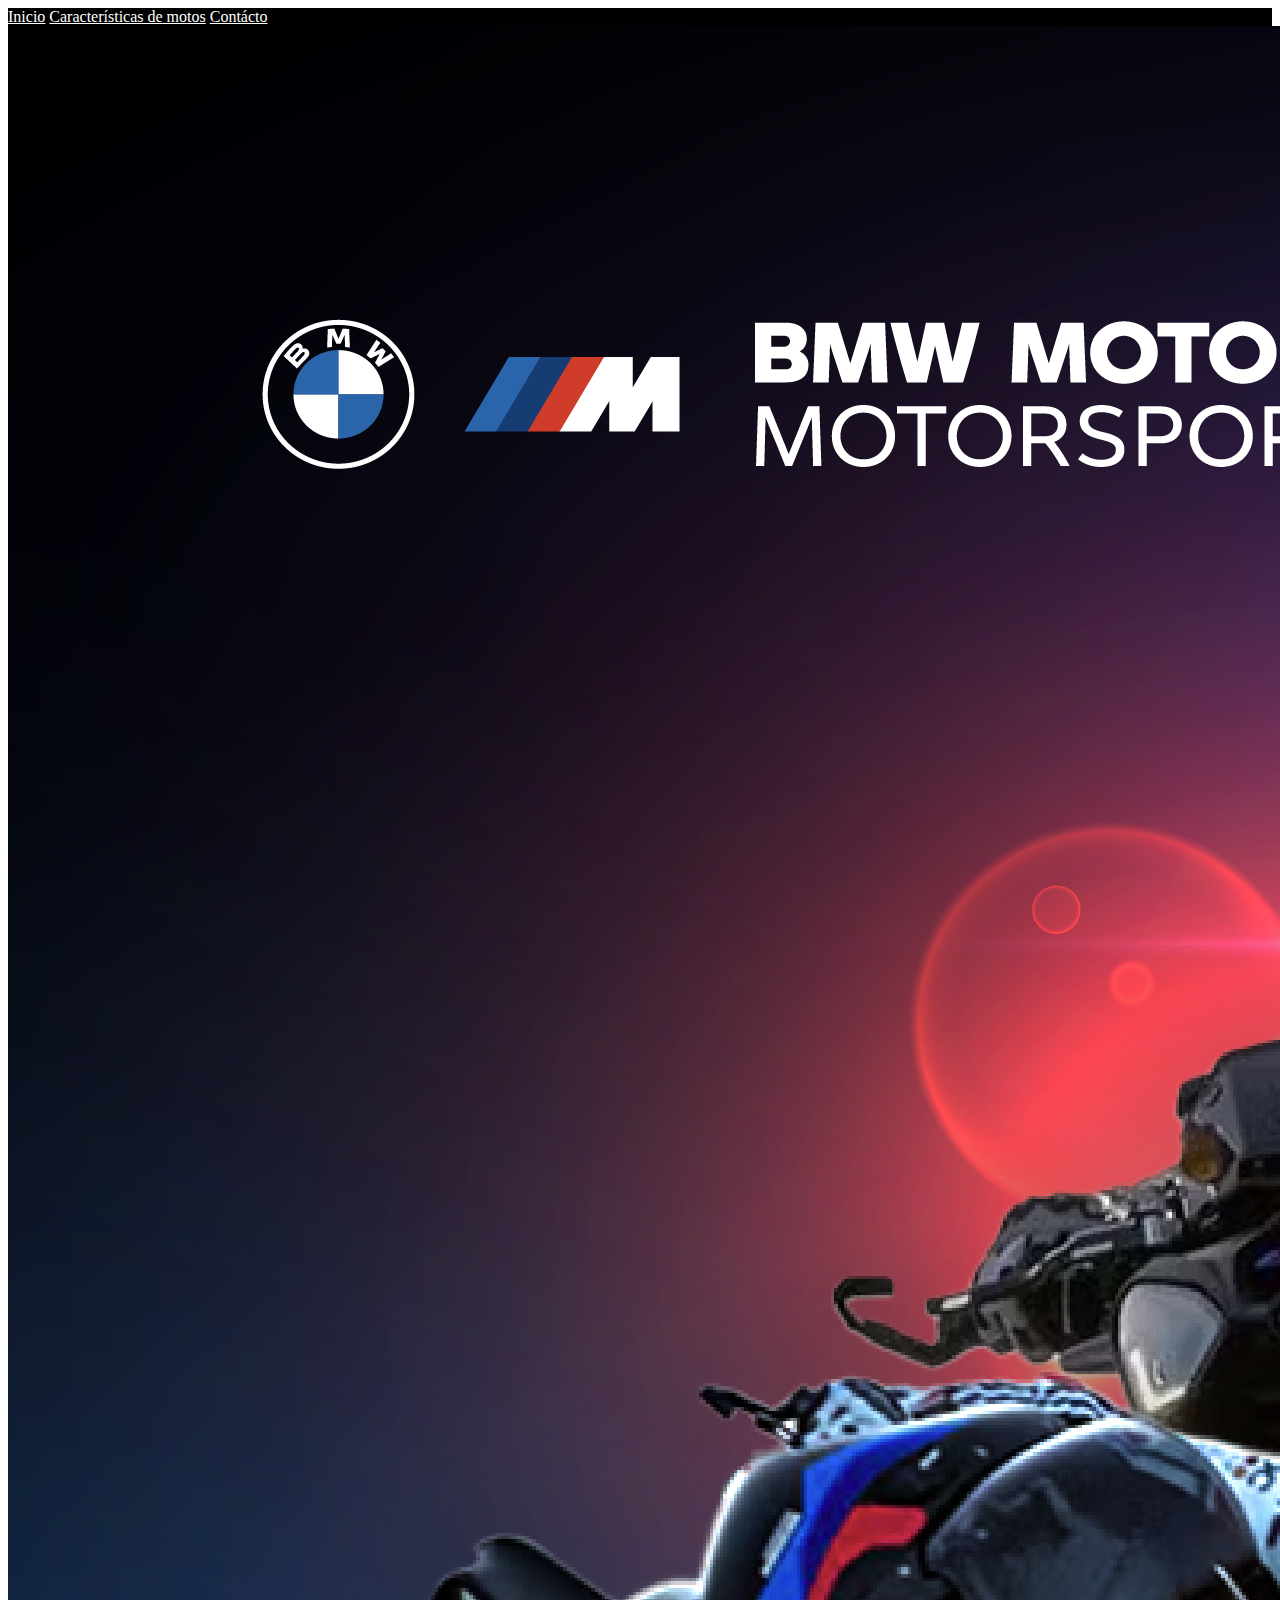
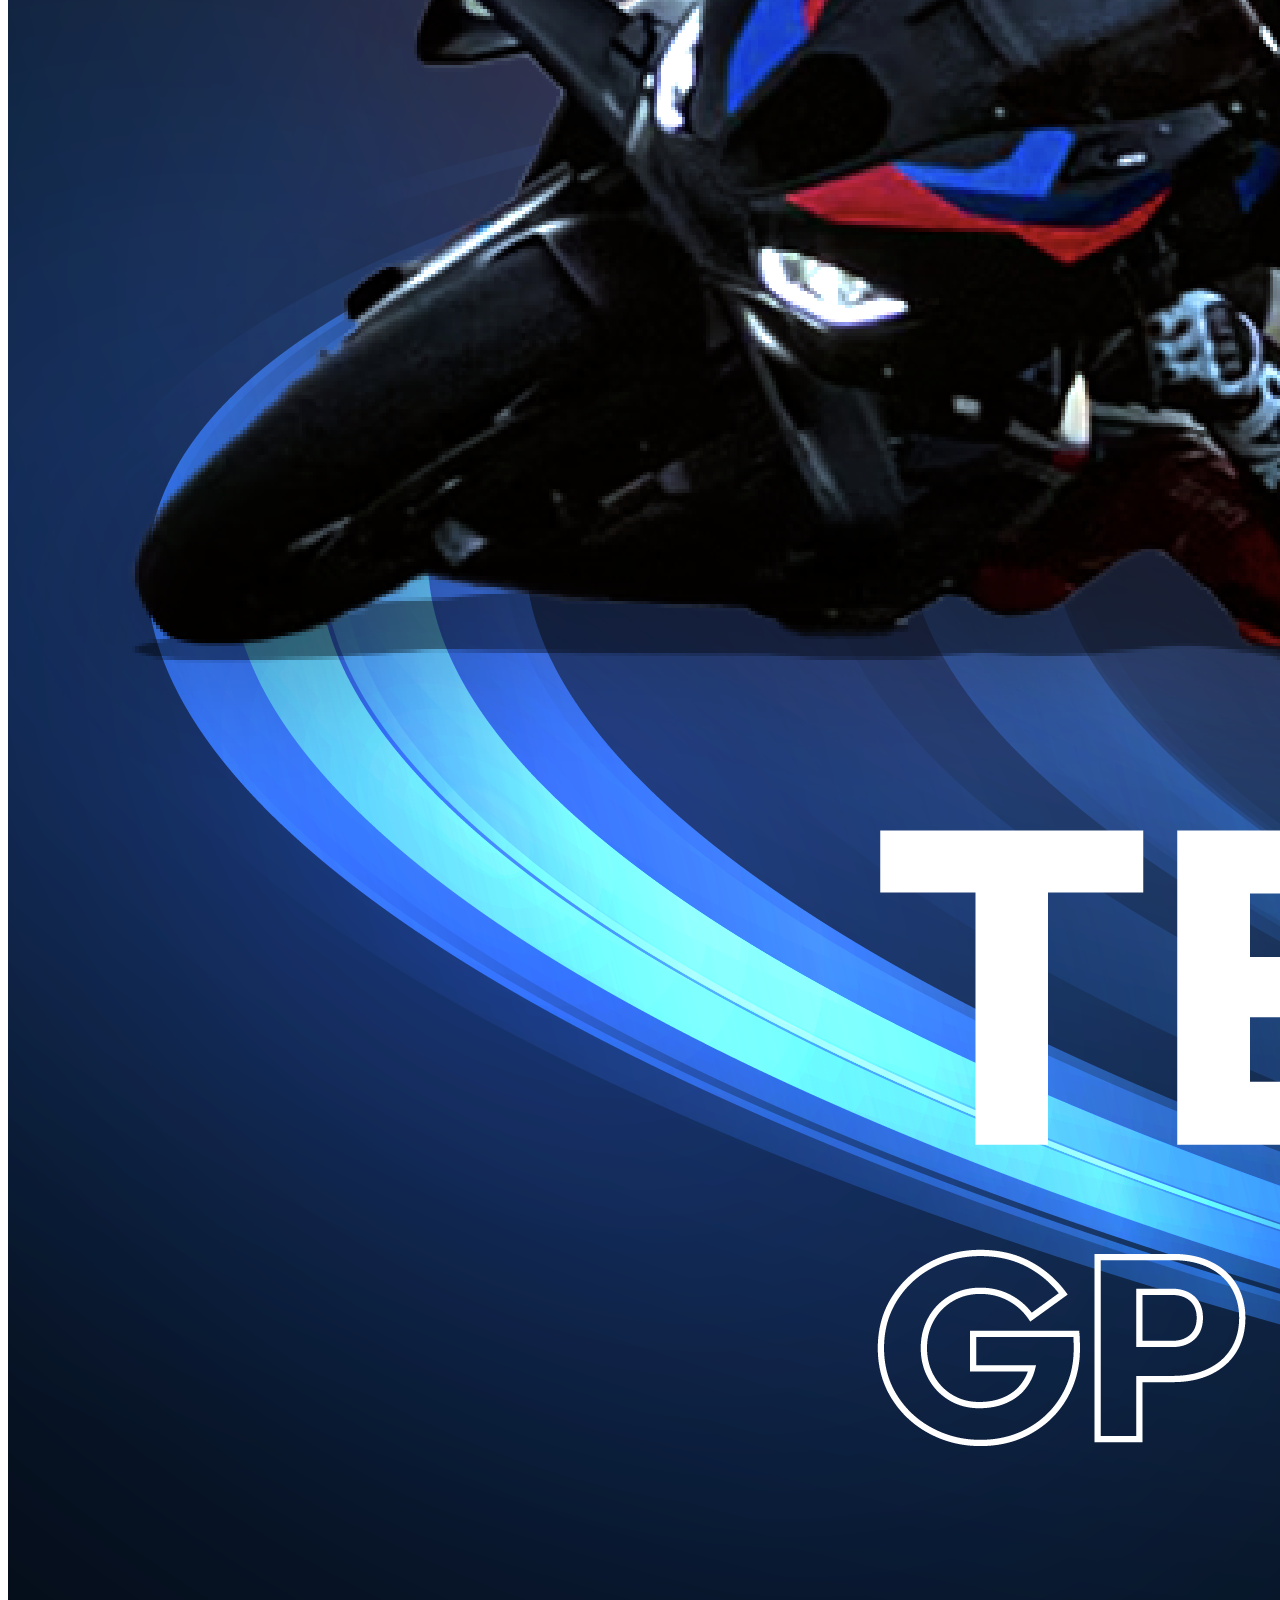
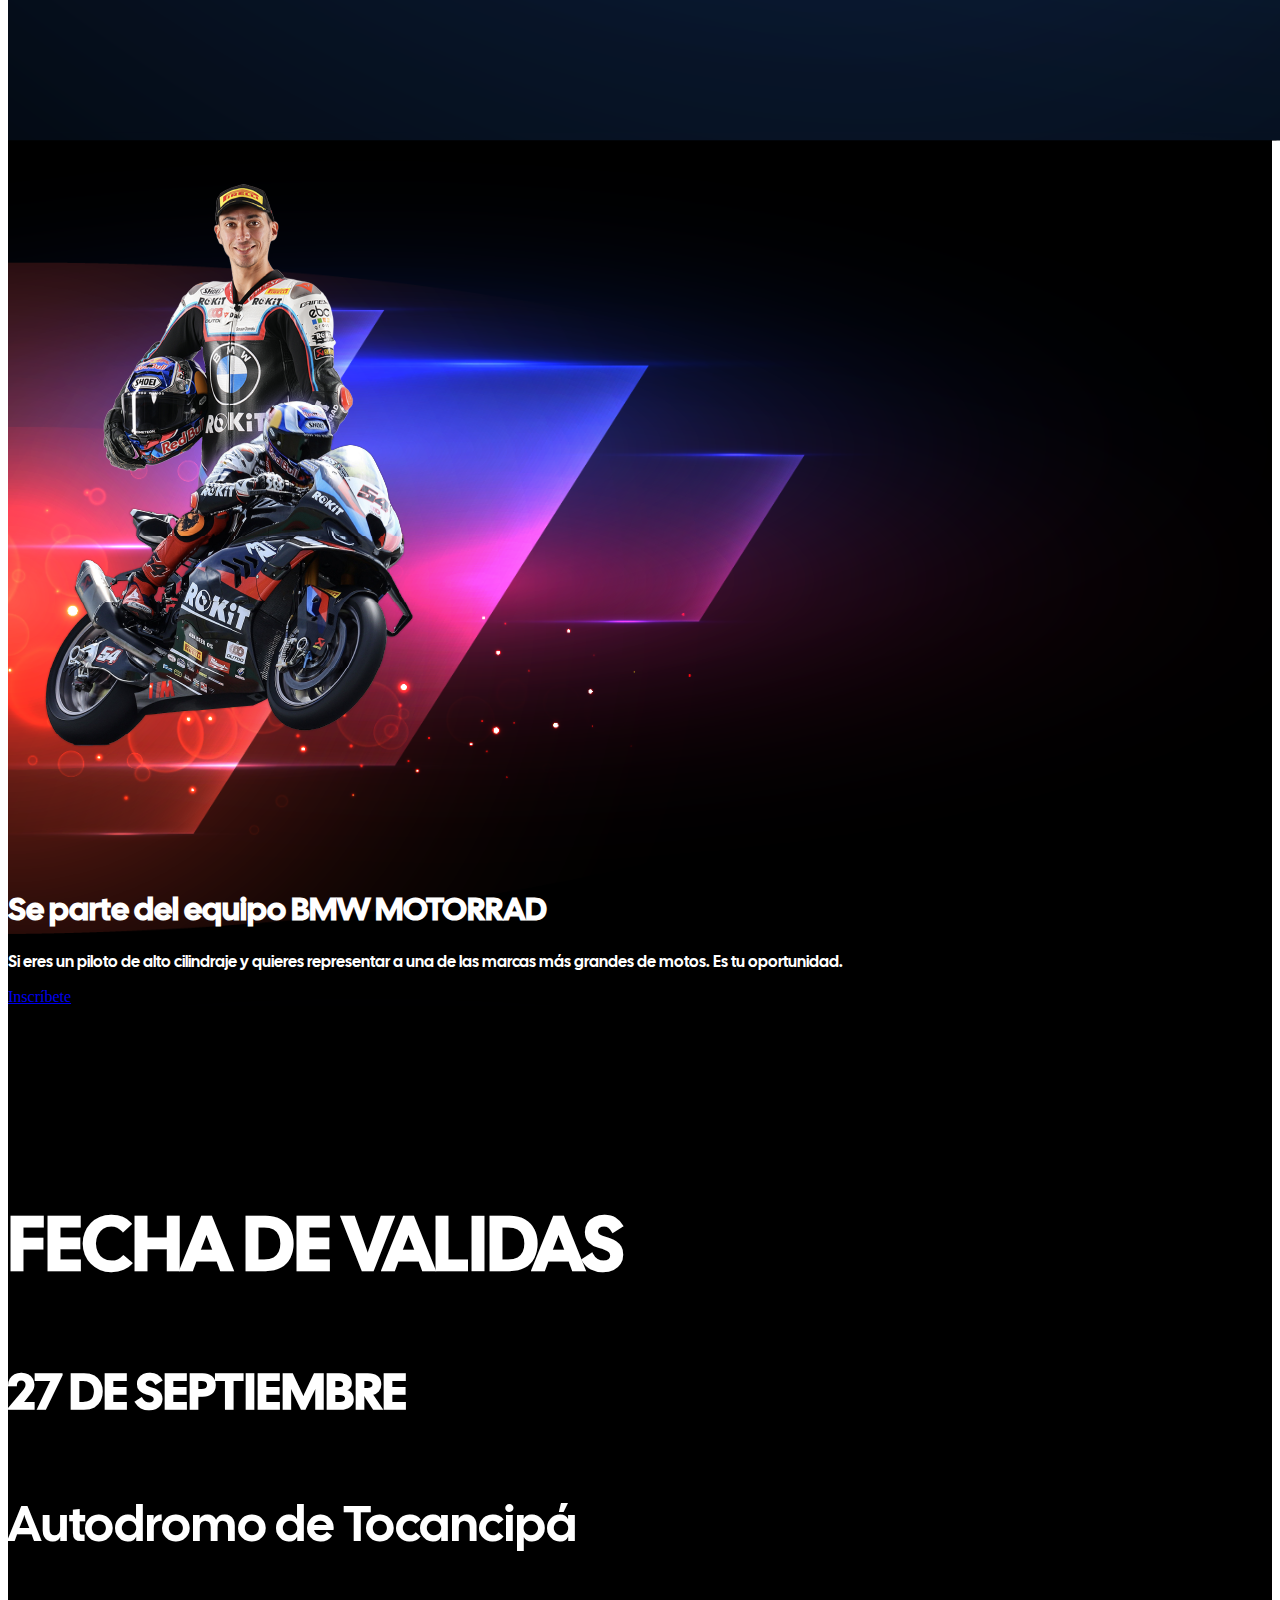
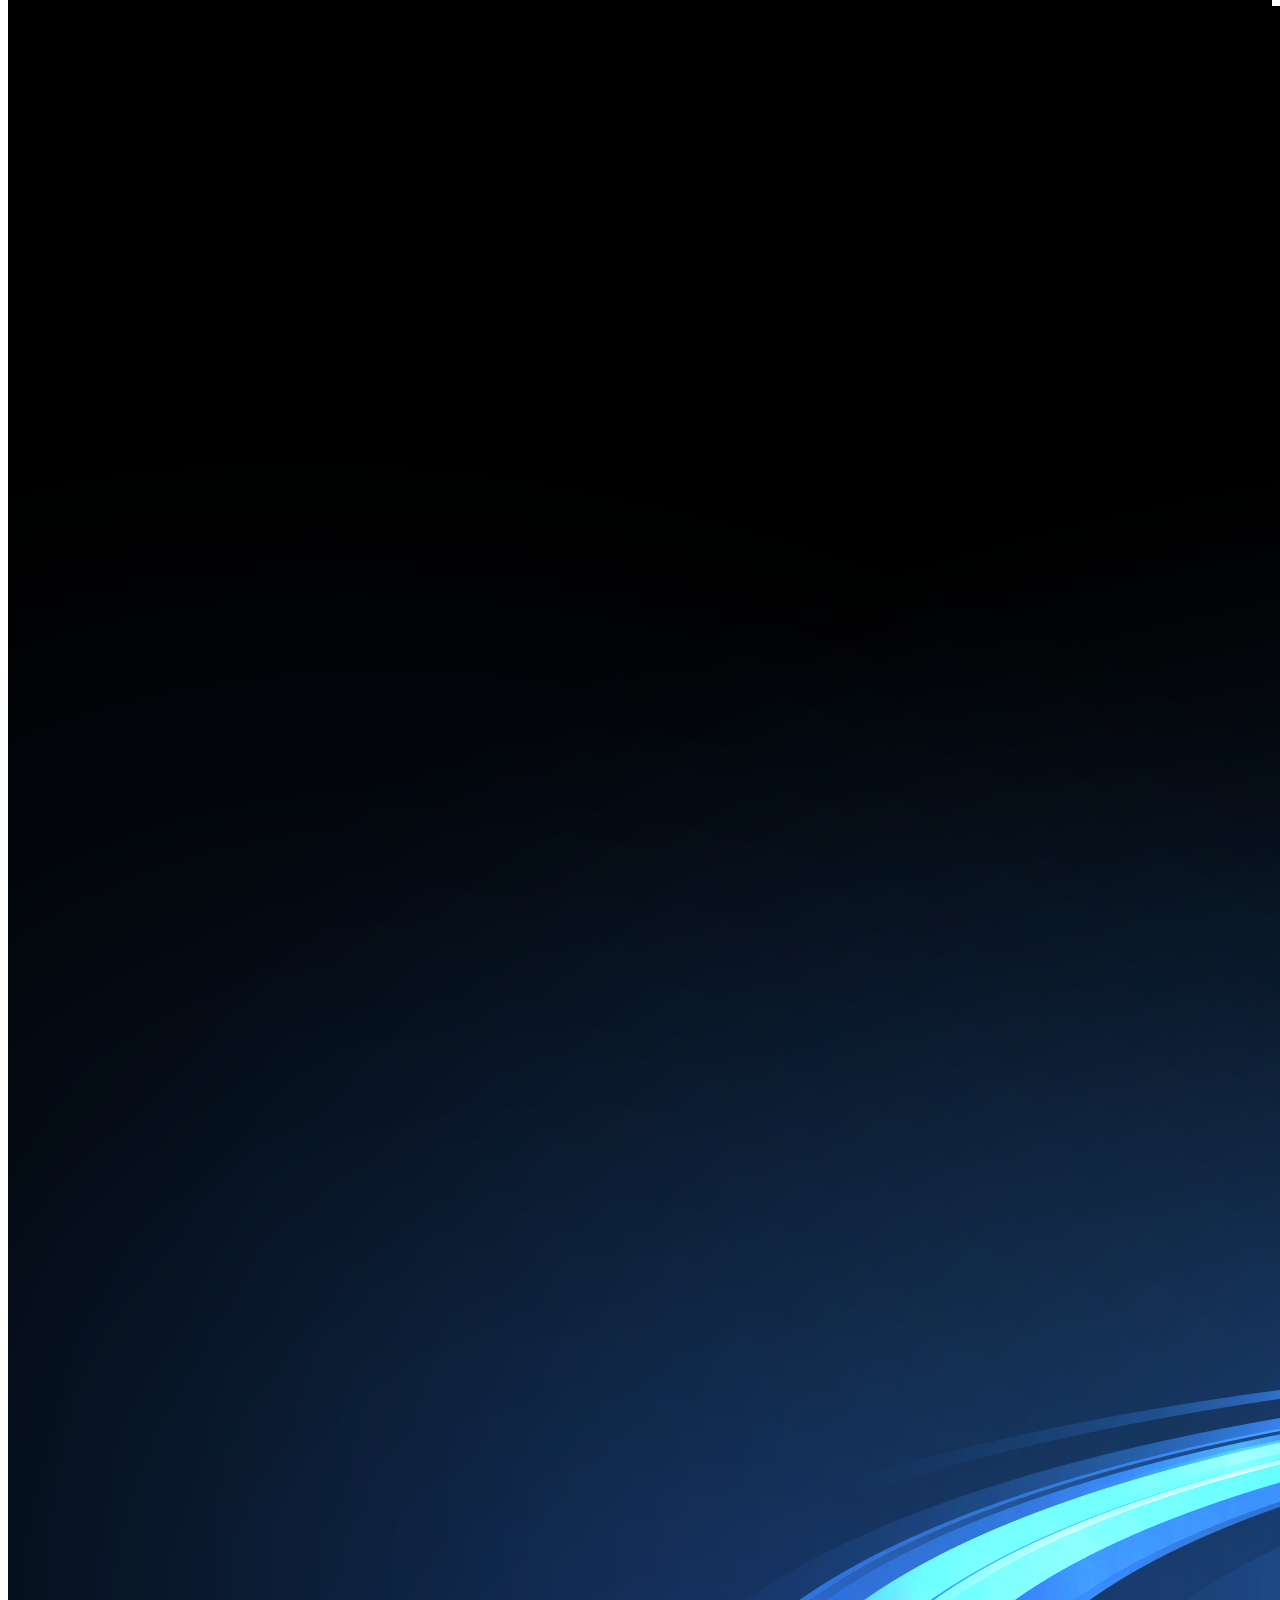
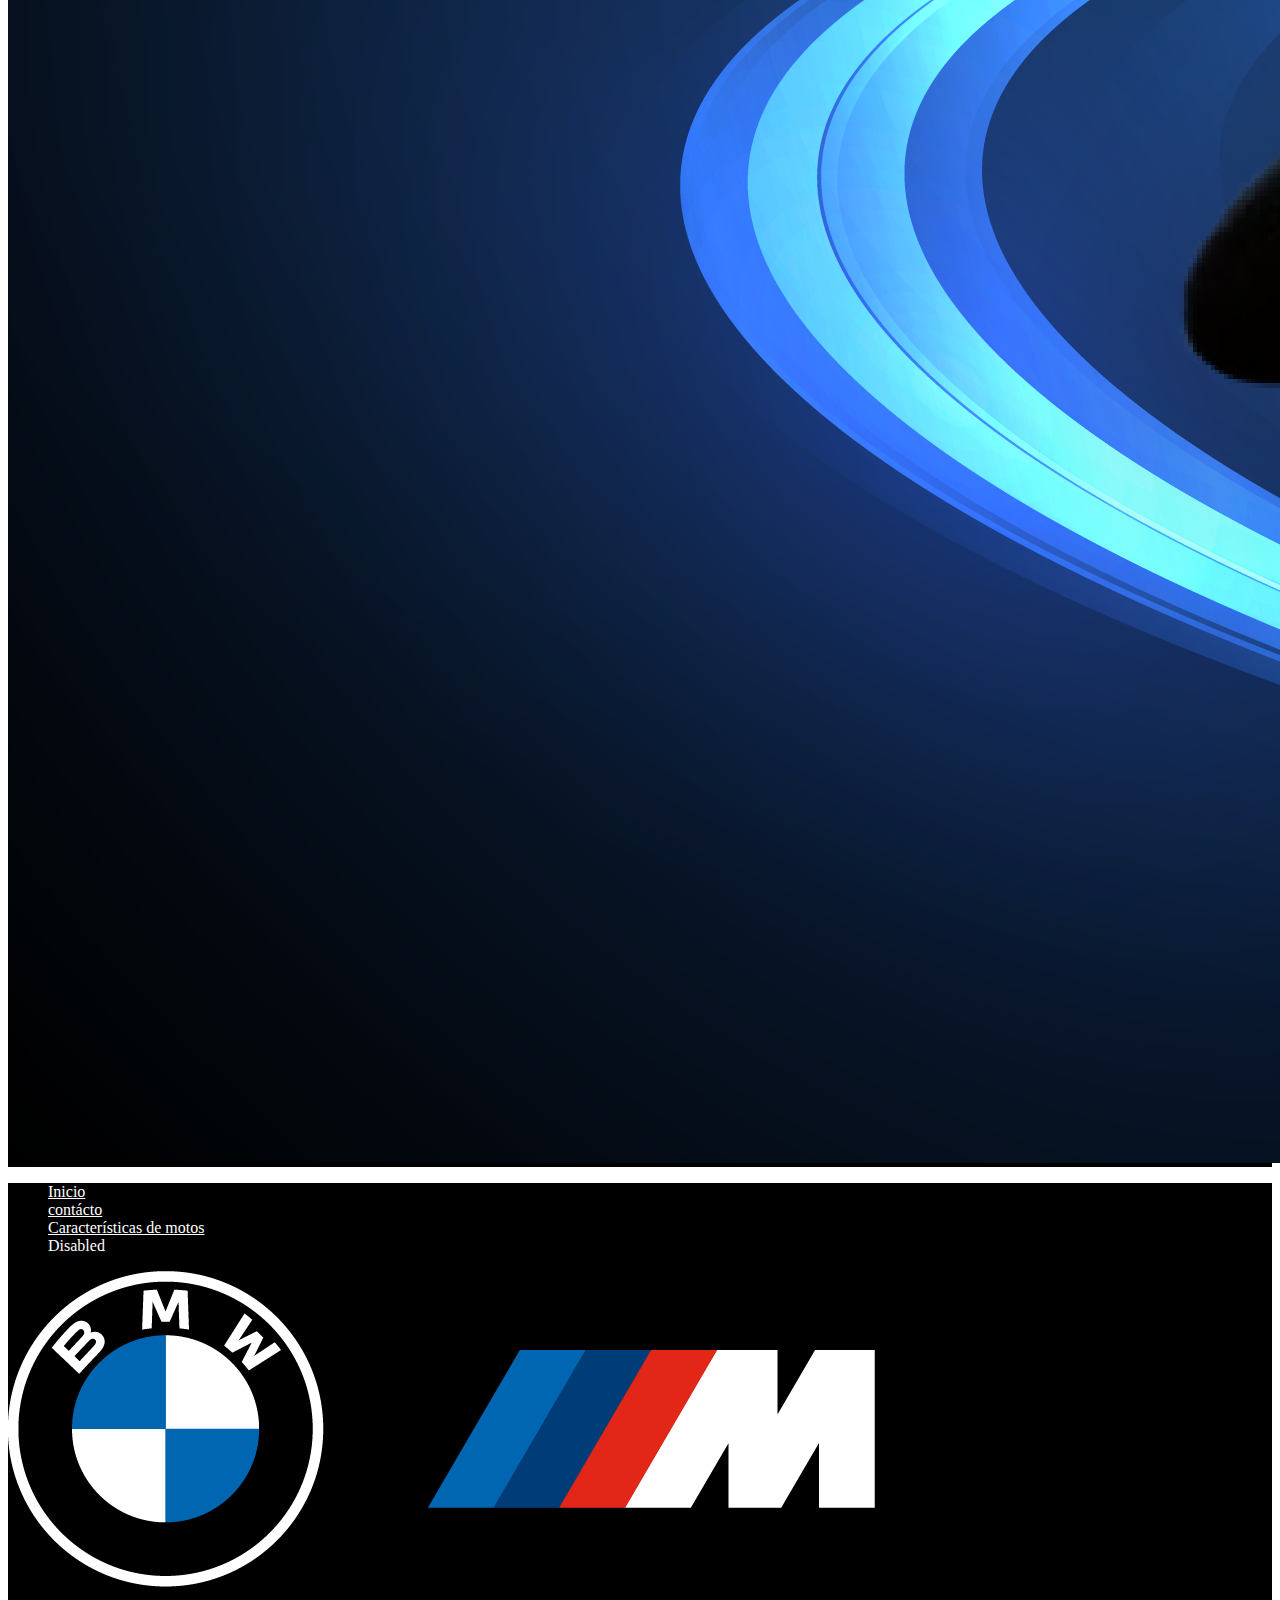
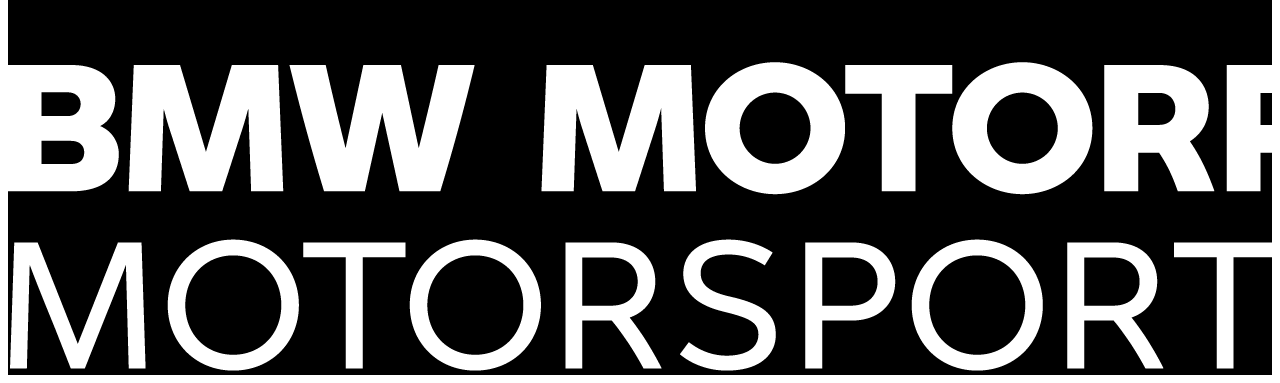
<file: index.html>
<!DOCTYPE html>
<html lang="es">
<head>
    <meta charset="UTF-8">
    <meta name="viewport" content="width=device-width, initial-scale=1.0">
    <link rel="shortcut icon" href="./assets/bmw-logo-3.png" type="image/x-icon">
    <link rel="preconnect" href="https://fonts.googleapis.com">
    <title>TEAM BMW MOTORRAD</title>
    <link rel="preconnect" href="https://fonts.gstatic.com" crossorigin>
    <link href="https://fonts.googleapis.com/css2?family=Cal+Sans&family=Inter:ital,opsz,wght@0,14..32,100..900;1,14..32,100..900&family=Koulen&family=Poppins:ital,wght@0,100;0,200;0,300;0,400;0,500;0,600;0,700;0,800;0,900;1,100;1,200;1,300;1,400;1,500;1,600;1,700;1,800;1,900&family=Roboto:ital,wght@0,100..900;1,100..900&family=Titan+One&display=swap" rel="stylesheet">
    <link href="https://cdn.jsdelivr.net/npm/bootstrap@5.3.5/dist/css/bootstrap.min.css" rel="stylesheet" integrity="sha384-SgOJa3DmI69IUzQ2PVdRZhwQ+dy64/BUtbMJw1MZ8t5HZApcHrRKUc4W0kG879m7" crossorigin="anonymous">
    <link rel="stylesheet" href="./css/style.css">
</head>
<body>
<header>
  <div class="container text-center">
    <div class="row">
      <div class="col">
        <nav class="nav nav-pills nav-fill">
          <a class="nav-link active" aria-current="page" href="./index.html">Inicio</a>
          <a class="nav-link" href="./motos.html">Características de motos</a>
          <a class="nav-link" href="./contacto.html"> Contácto</a>
        </nav>
      </div>
  </div>
</header>
<main>
  <img src="./assets/bg-1.png" class="img-fluid" alt="motorrad">
  <div class="fondo-2">
    <div class="container text-center">
      <div class="row">
        <div class="col-7 col-sm-12 col-xxl-5 col-l-5">
          <img src="./assets/imagen-piloto.png" class="img-fluid" alt="piloto">
        </div>
        <div class="col-5 col-sm-12 col-xxl-5 col-l-5">
          <h1>Se parte del equipo BMW MOTORRAD</h1>
          <p>Si eres un piloto de alto cilindraje y quieres representar a una de las marcas más grandes de motos. Es tu oportunidad.</p>
          <div class="d-grid gap-2 col-6 mx-auto">
            <a href="./contacto.html" class="btn btn-primary">Inscríbete</a>
          </div>
        </div>
      </div>
  </div>

</main>

<aside>
  <div class="container text-center">
    <div class="row">
      <div class="col-12">
        <h2>FECHA DE VALIDAS</h2>
        <h4>27 DE SEPTIEMBRE</h4>
        <p>Autodromo de Tocancipá</p>
      </div>
    </div>
  </div> 
  <img src="./assets/bg-3.png" class="img-fluid" alt="">
</aside>

<footer>
  <ul class="nav justify-content-end">
    <li class="nav-item">
      <a class="nav-link active" aria-current="page" href="./index.html">Inicio</a>
    </li>
    <li class="nav-item">
      <a class="nav-link" href="./contacto.html">contácto</a>
    </li>
    <li class="nav-item">
      <a class="nav-link" href="./motos.html">Características de motos</a>
    </li>
    <li class="nav-item">
      <a class="nav-link disabled" aria-disabled="true">Disabled</a>
    </li>
  </ul>

  <div class="container text-center">
    <div class="row">
      <div class="col">
        <div class="img-f">
          <img src="./assets/logo-motorrad-motosport.png" class="img-fluid" alt="logo">
      </div>
    </div>
  </div> 


</footer>

<script src="https://cdn.jsdelivr.net/npm/bootstrap@5.3.5/dist/js/bootstrap.bundle.min.js" integrity="sha384-k6d4wzSIapyDyv1kpU366/PK5hCdSbCRGRCMv+eplOQJWyd1fbcAu9OCUj5zNLiq" crossorigin="anonymous"></script>
<script src="./js/script.js"></script>
</body>
</html>
</file>
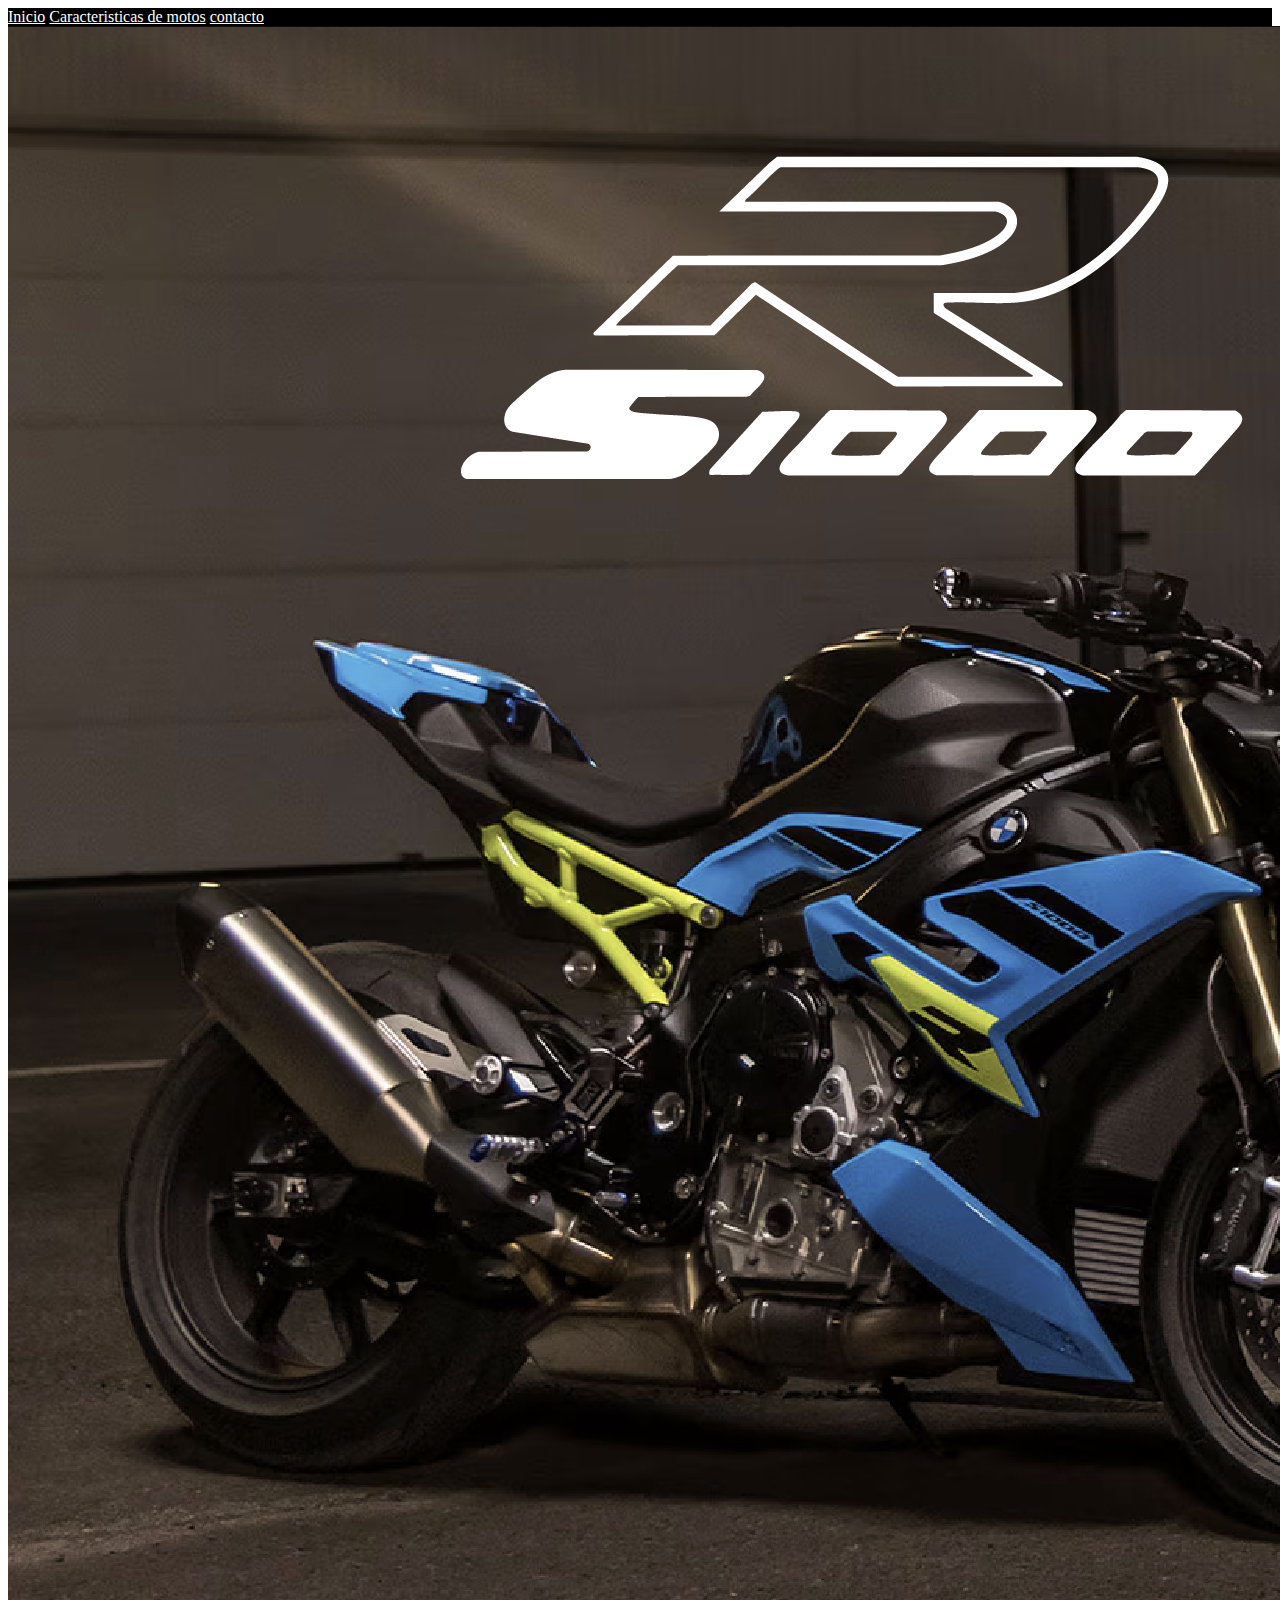
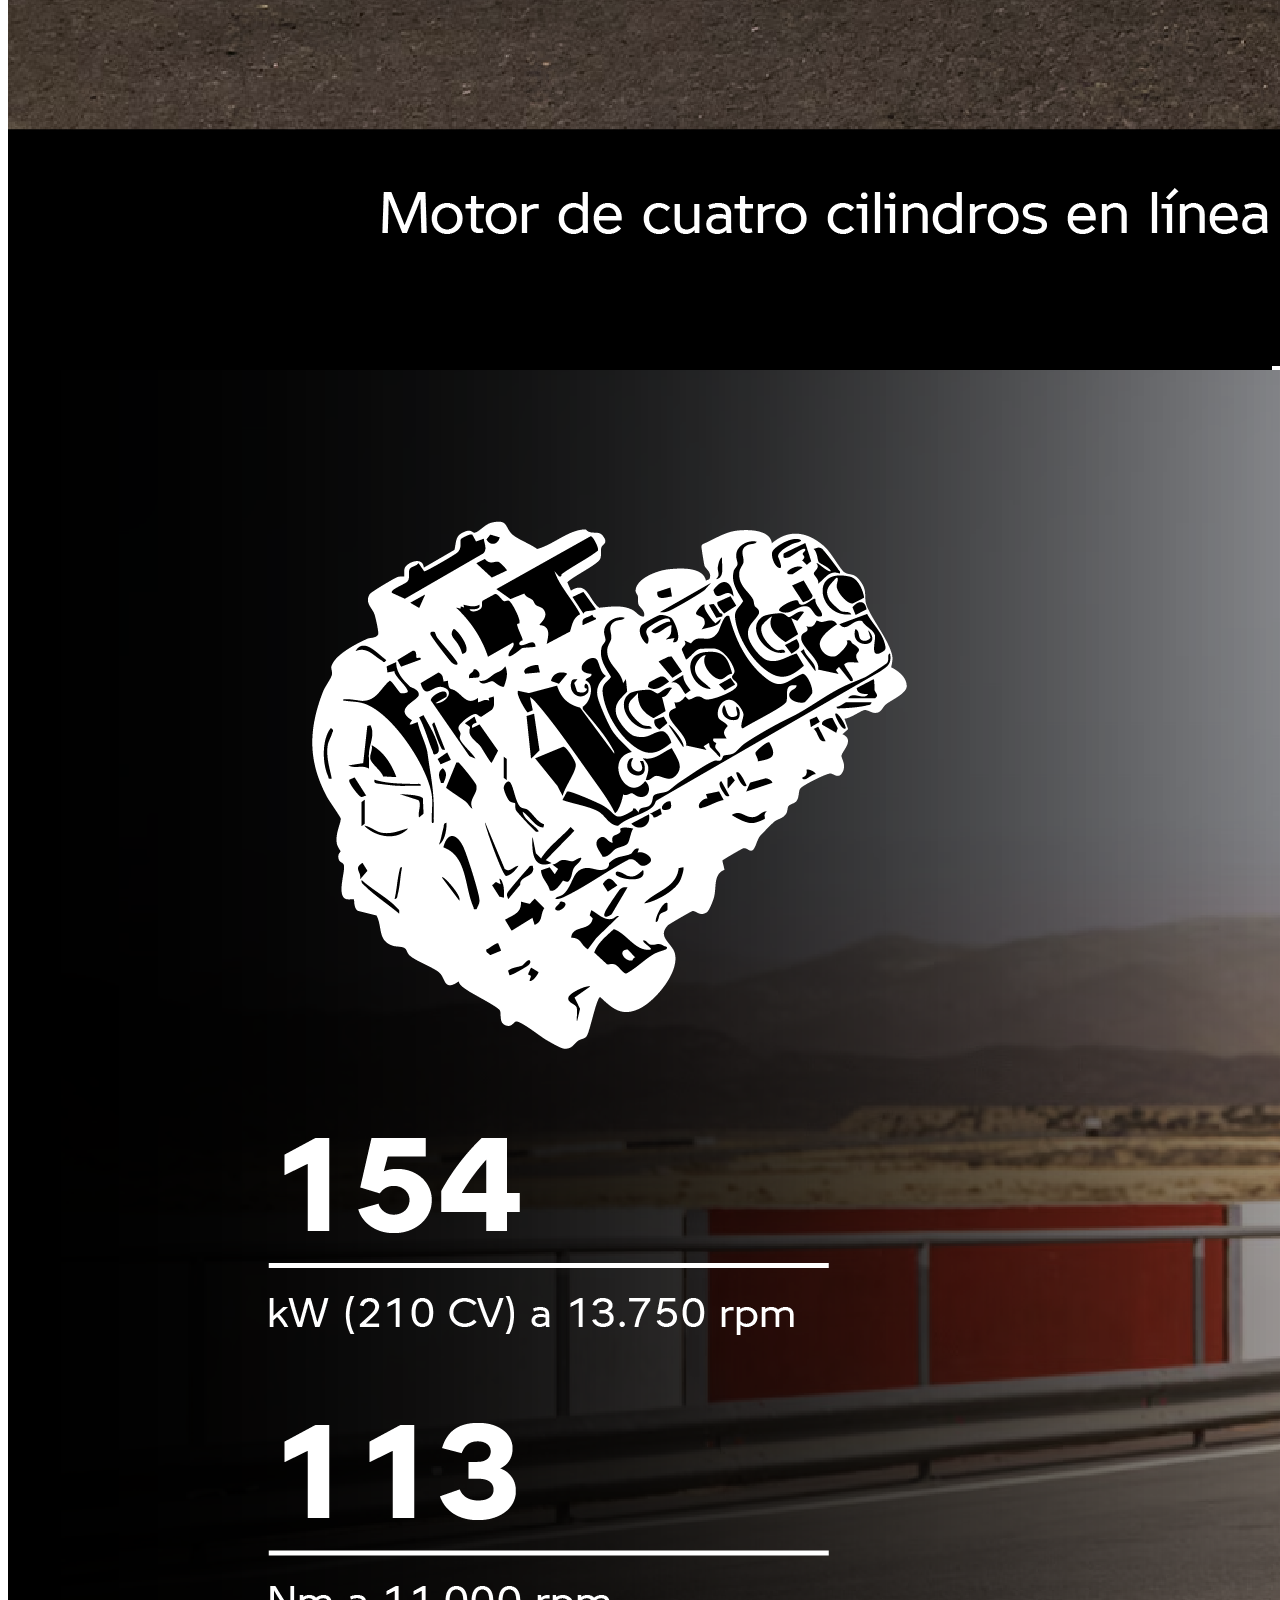
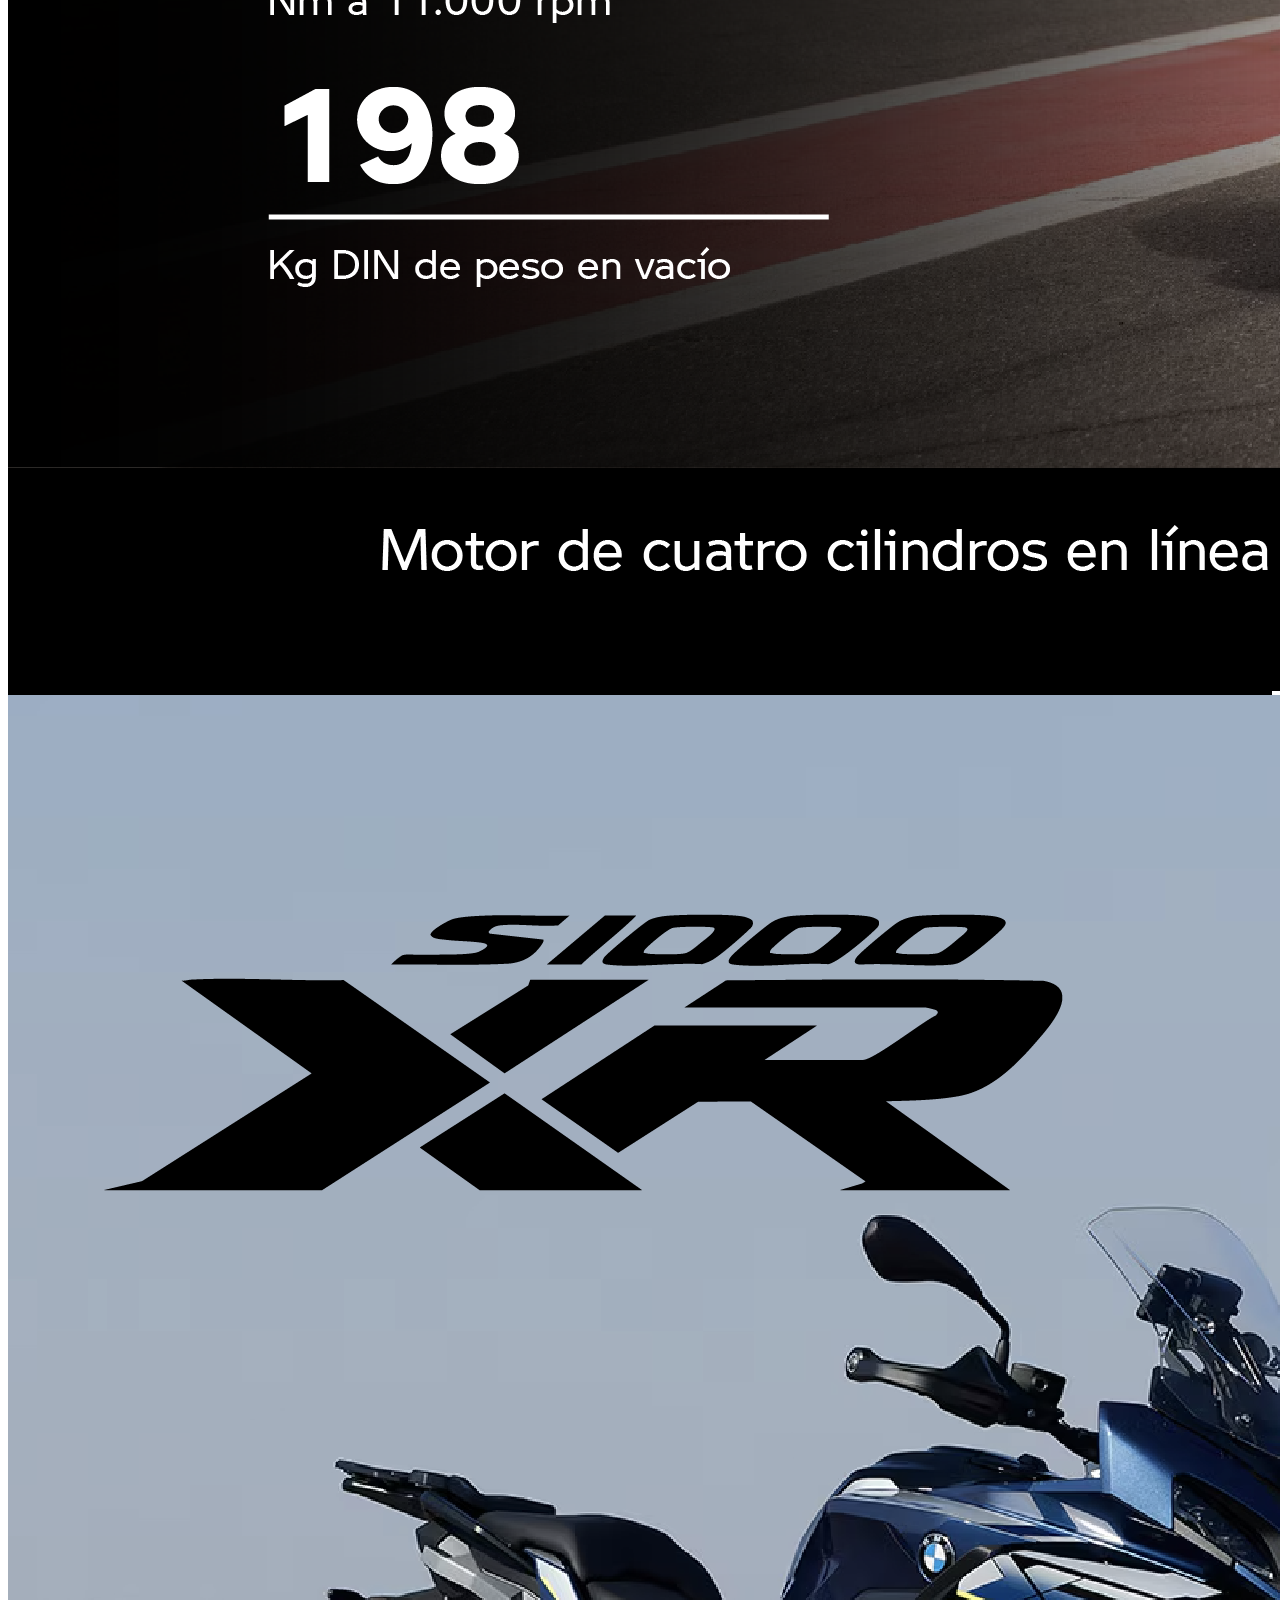
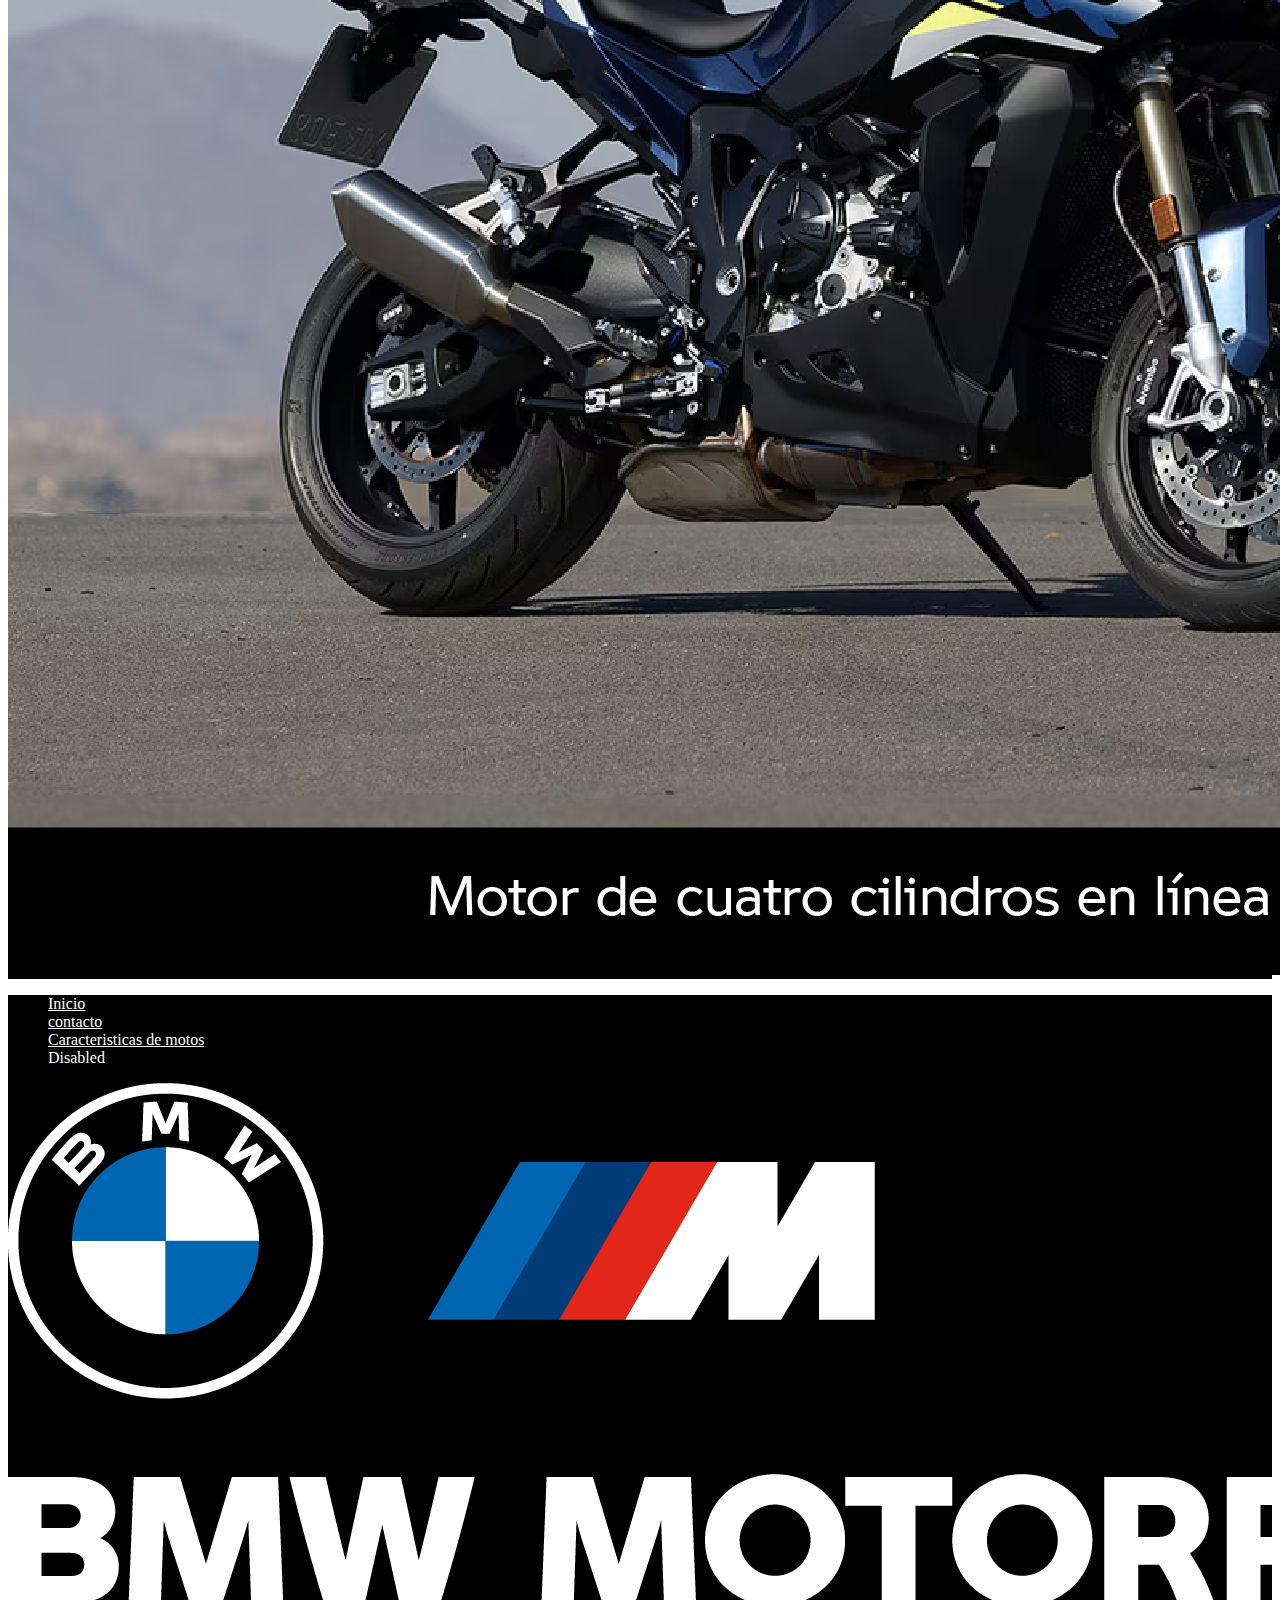
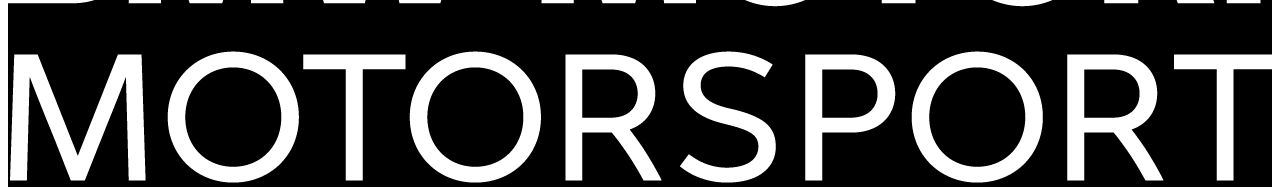
<file: motos.html>
<!DOCTYPE html>
<html lang="en">
<head>
    <meta charset="UTF-8">
    <meta name="viewport" content="width=device-width, initial-scale=1.0">
    <link rel="shortcut icon" href="./assets/bmw-logo-3.png" type="image/x-icon">
    <title>CARACTERISTICAS DE MOTOS</title>
    <link href="https://cdn.jsdelivr.net/npm/bootstrap@5.3.5/dist/css/bootstrap.min.css" rel="stylesheet" integrity="sha384-SgOJa3DmI69IUzQ2PVdRZhwQ+dy64/BUtbMJw1MZ8t5HZApcHrRKUc4W0kG879m7" crossorigin="anonymous">
    <link rel="stylesheet" href="./css/style.css">
</head>
<body>
  <header>
    <div class="container text-center">
      <div class="row">
        <div class="col">
          <nav class="nav nav-pills nav-fill">
            <a class="nav-link" href="./index.html">Inicio</a>
            <a class="nav-link active" aria-current="page" href="./motos.html">Caracteristicas de motos</a>
            <a class="nav-link" href="./contacto.html"> contacto</a>
          </nav>
        </div>
    </div>
  </header>
  <main>
    <div class="fondo-3">
        <div class="row">
            <div class="s1000r">
                <img src="./assets/s1000r.png" alt="s1000r" class="img-fluid">
            </div>
            <div class="s1000r-mobile">
                <img src="./assets/s1000r-mobile.png" alt="s1000r" class="img-fluid">
            </div>
            <div class="s1000rr">
                <img src="./assets/s1000rr.png" alt="s1000r" class="img-fluid">
            </div>
            <div class="s1000rr-mobile">
                <img src="./assets/s1000rr-mobile.png" alt="s1000r" class="img-fluid">
            </div>
            <div class="s1000xr">
                <img src="./assets/s1000xr.png" alt="s1000r" class="img-fluid">
            </div>
            <div class="s1000xr-mobile">
                <img src="./assets/s1000xr-mobile.png" alt="s1000r" class="img-fluid">
            </div>
        </div>
  </main>

  <footer>
    <ul class="nav justify-content-end">
      <li class="nav-item">
        <a class="nav-link active" aria-current="page" href="./index.html">Inicio</a>
      </li>
      <li class="nav-item">
        <a class="nav-link" href="./contacto.html">contacto</a>
      </li>
      <li class="nav-item">
        <a class="nav-link" href="./motos.html">Caracteristicas de motos</a>
      </li>
      <li class="nav-item">
        <a class="nav-link disabled" aria-disabled="true">Disabled</a>
      </li>
    </ul>
  
    <div class="container text-center">
      <div class="row">
        <div class="col">
          <div class="img-f">
            <img src="./assets/logo-motorrad-motosport.png" class="img-fluid" alt="logo">
        </div>
      </div>
    </div> 
  </footer>
    
      <script src="https://cdn.jsdelivr.net/npm/bootstrap@5.3.5/dist/js/bootstrap.bundle.min.js" integrity="sha384-k6d4wzSIapyDyv1kpU366/PK5hCdSbCRGRCMv+eplOQJWyd1fbcAu9OCUj5zNLiq" crossorigin="anonymous"></script>
      <script src="./js/script.js"></script>
</body>
</html>
</file>
<file: css/style.css>
header{
  background-color: black;
  color: white;
}
.nav-link{
  color: white;
}

main{
  background: #000;
}

h1,h2,h4{
  color: white;
  font-family: "Cal Sans", sans-serif;
  font-weight: 400px;
  font-style: normal;
}

p{
  color: white;
  font-family: "Cal Sans", sans-serif;
}
.fondo-2{
  background-image: url(/assets/bg-2.png);
  background-size: 100%;
}

.col-5{
  padding-top: 5%;
  padding-right: 5%;
}

aside{
  background-color: #000;
}

.col-12{
  padding-top: 10%;
  font-size: 50px;
}

footer{
  background-color: black;
}

.img-f{
  width: 30%;
  padding-inline-end: 20;
}

.contacto{
  background-color: #000;
}

.swal2-popup {
  color: black !important;
}

@media screen and (max-width: 576px) {
.s1000r{
  display: none;
}
.s1000rr{
  display: none;
}
.s1000xr{
  display: none;
}
}
@media screen and (min-width: 576px) {
  .s1000r-mobile{
    display: none;
  }
  .s1000rr-mobile{
    display: none;
  }
  .s1000xr-mobile{
    display: none;
  }
  }
</file>
